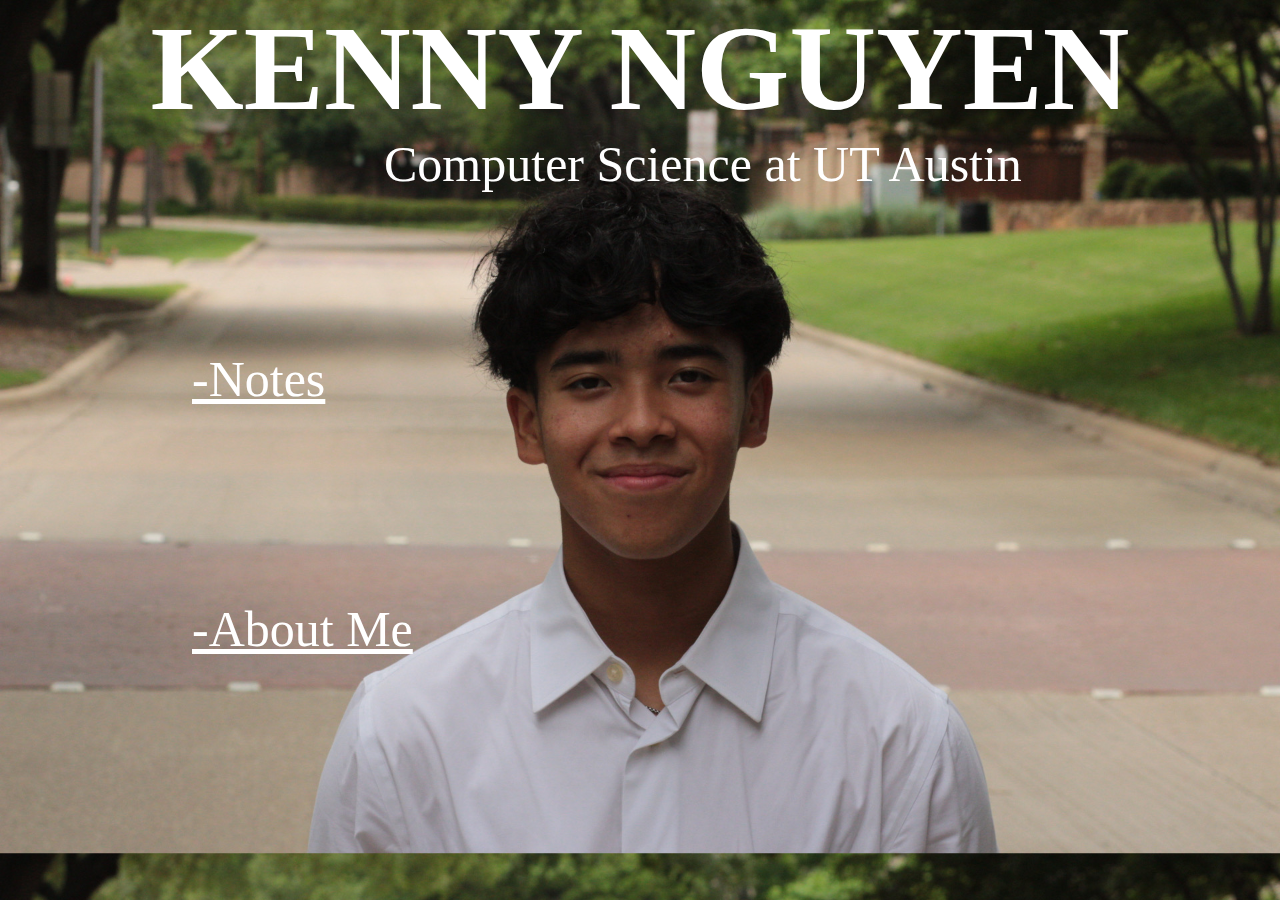
<file: index.html>
<!DOCTYPE html>
<html lang="en">
    <head>
        <meta charset="utf-8">
        <link rel="stylesheet" href="styles.css">
        <style>
            .bio {
                color: white;
            }
        </style>
        <title>Kenny Nguyen</title>
    </head>

    <body>
        <!--<img class="portrait" src="images/realpicture.jpeg" alt="This is a picture of me">-->
        <div class="wrap">
            <h1 class="title">KENNY NGUYEN</h1>
            <div class="bio">
                Computer Science at UT Austin
            </div>
            <!--This is an anchor element-->
            <a href="./pages/notes.html" class="notes">-Notes</a>
            <p></p>
            <a href="./pages/about.html" class="about">-About Me</a>
            <p></p>
        </div>
    </body>
</html>
</file>
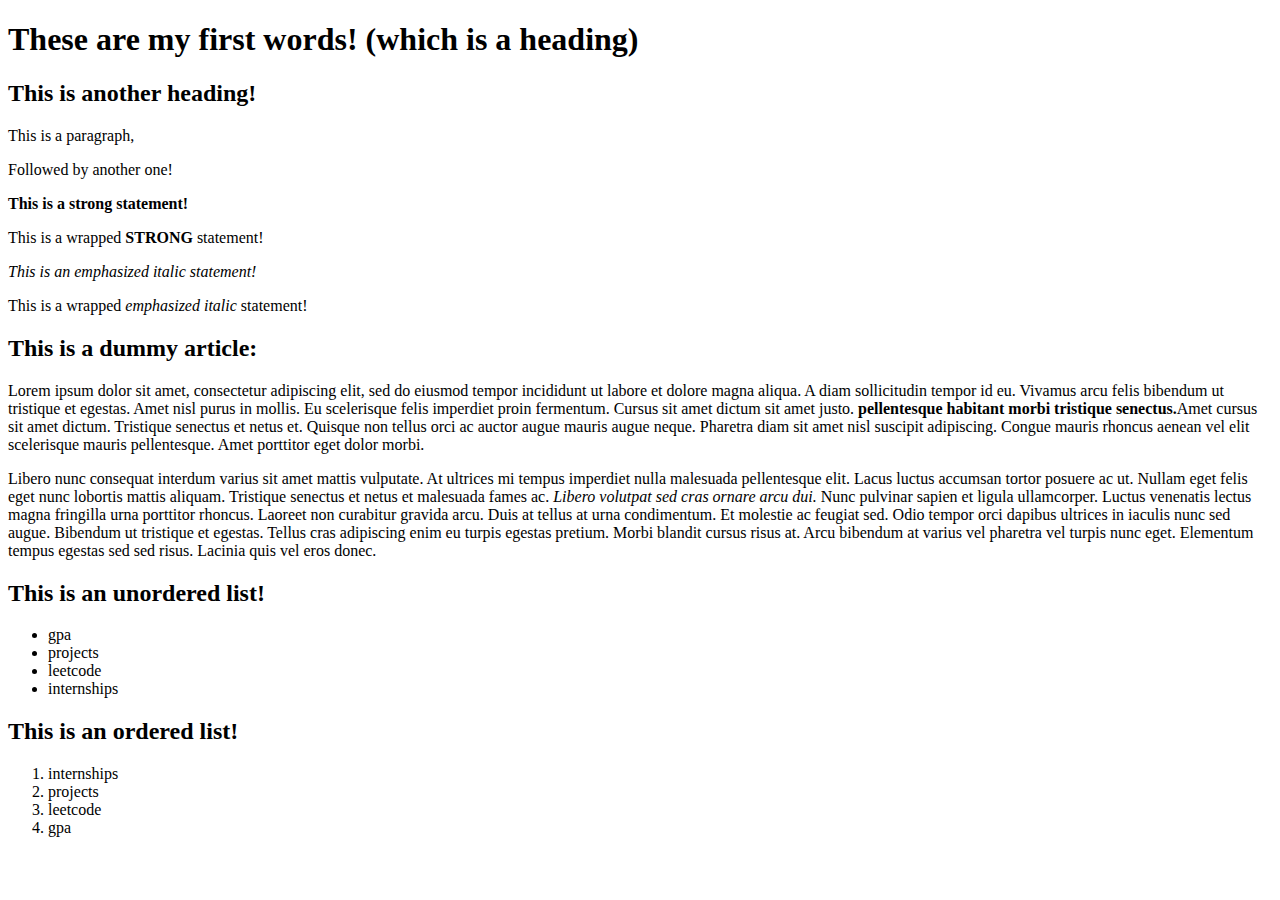
<file: pages/notes.html>
<!DOCTYPE html>
<html lang="en">
    <head>
        <meta charset="UTF-8">
        <title>Notes - Kenny Nguyen</title>
    </head>

    <body>
        <h1>These are my first words! (which is a heading)</h1>
        <h2>This is another heading!</h2>
        <p>This is a paragraph,</p>
        <p>Followed by another one!</p>
        <strong>This is a strong statement!</strong>
        <p>This is a wrapped <strong>STRONG</strong> statement!</p>
        <em>This is an emphasized italic statement!</em>
        <p>This is a wrapped <em>emphasized italic</em> statement!</p>
        <!-- this is a comment that cannot be seen on the page!-->
        <h2>This is a dummy article:</h2>
        <p>Lorem ipsum dolor sit amet, consectetur adipiscing elit, 
            sed do eiusmod tempor incididunt ut labore et dolore magna aliqua. 
            A diam sollicitudin tempor id eu. Vivamus arcu felis bibendum ut tristique et egestas. 
            Amet nisl purus in mollis. Eu scelerisque felis imperdiet proin fermentum. 
            Cursus sit amet dictum sit amet justo. <strong> pellentesque habitant morbi 
            tristique senectus.</strong>Amet cursus sit amet dictum. Tristique senectus et netus et. 
            Quisque non tellus orci ac auctor augue mauris augue neque. 
            Pharetra diam sit amet nisl suscipit adipiscing. 
            Congue mauris rhoncus aenean vel elit scelerisque mauris pellentesque. 
            Amet porttitor eget dolor morbi.</p>
        <p>Libero nunc consequat interdum varius sit amet mattis vulputate. 
            At ultrices mi tempus imperdiet nulla malesuada pellentesque elit. 
            Lacus luctus accumsan tortor posuere ac ut. 
            Nullam eget felis eget nunc lobortis mattis aliquam. 
            Tristique senectus et netus et malesuada fames ac. <em>Libero volutpat sed cras ornare arcu dui.</em>
            Nunc pulvinar sapien et ligula ullamcorper. Luctus venenatis lectus magna fringilla urna porttitor rhoncus. 
            Laoreet non curabitur gravida arcu. Duis at tellus at urna condimentum. Et molestie ac feugiat sed. 
            Odio tempor orci dapibus ultrices in iaculis nunc sed augue. Bibendum ut tristique et egestas. 
            Tellus cras adipiscing enim eu turpis egestas pretium. Morbi blandit cursus risus at. 
            Arcu bibendum at varius vel pharetra vel turpis nunc eget. Elementum tempus egestas sed sed risus. 
            Lacinia quis vel eros donec.</p>
        <h2>This is an unordered list!</h2>
        <ul>
            <li>gpa</li>
            <li>projects</li>
            <li>leetcode</li>
            <li>internships</li>
        </ul>
        <h2>This is an ordered list!</h2>
        <ol>
            <li>internships</li>
            <li>projects</li>
            <li>leetcode</li>
            <li>gpa</li>
        </ol>
    </body>
</html>
</file>
<file: styles.css>
* {
    margin: 0;
    padding: 0;
}

.wrap {
    position: relative;
}

.title {
    text-align: center;
    color: white;
    position: relative;
    font-size: 120px;
    font-family: didot;
}

.bio {
    position: absolute;
    left: 30%;
    font-size: 50px;
    font-family: didot;
    top: 135px;
}

.notes {
    position: absolute;
    left: 15%;
    font-size: 50px;
    font-family: didot;
    top: 350px;
    color: white;
}

.about {
    position: absolute;
    left: 15%;
    font-size: 50px;
    font-family: didot;
    top: 600px;
    color: white;
}

body {
    background-image: url(images/realpicture.jpeg);
    background-size: cover;
}
</file>
